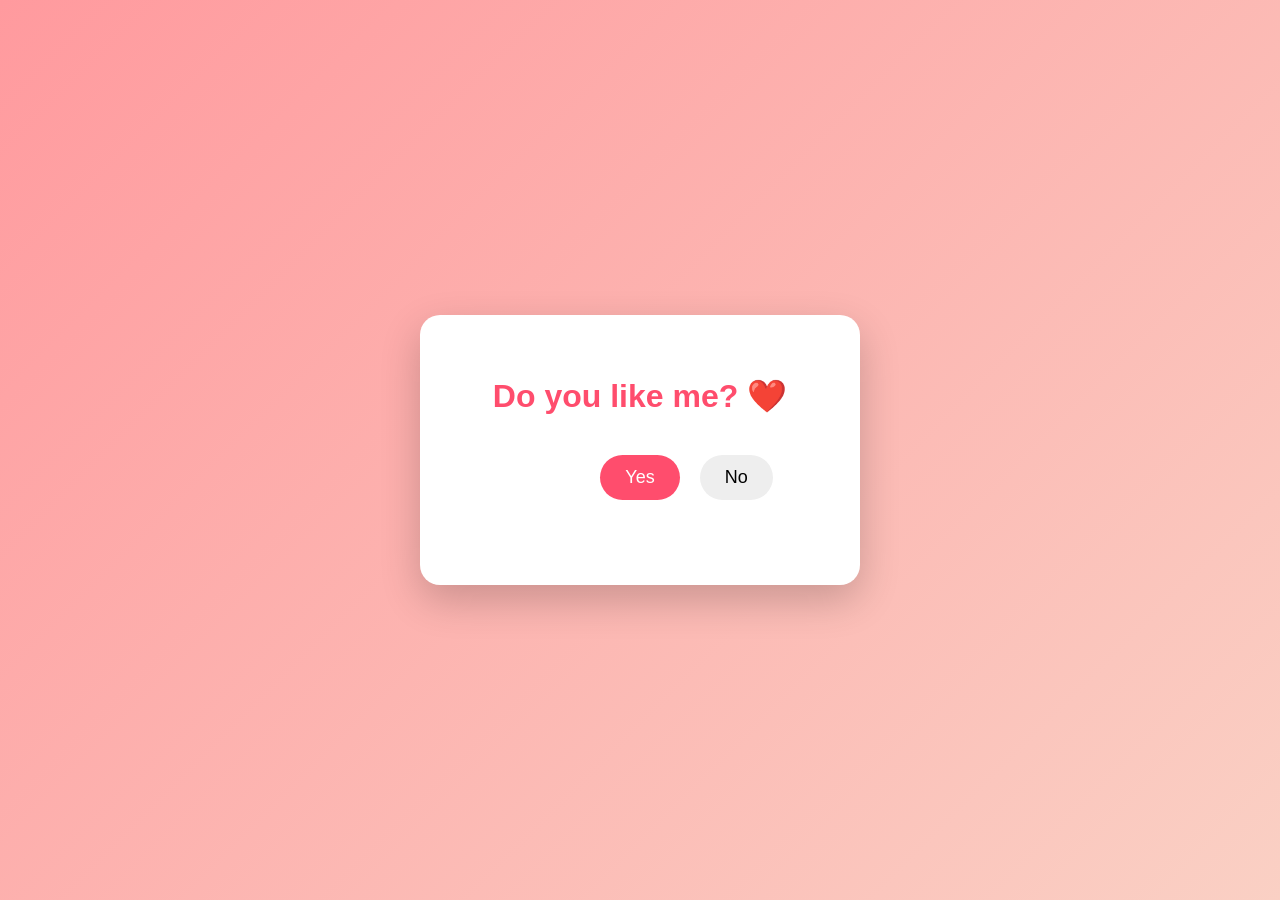
<file: love_art.html>
<!DOCTYPE html>
<html>
<head>
<meta charset="UTF-8">
<title>Just One Question ❤️</title>

<style>

body{
margin:0;
height:100vh;
display:flex;
justify-content:center;
align-items:center;
background:linear-gradient(135deg,#ff9a9e,#fad0c4);
font-family:'Segoe UI',sans-serif;
overflow:hidden;
}

.container{
text-align:center;
background:white;
padding:40px;
border-radius:20px;
box-shadow:0 15px 40px rgba(0,0,0,0.2);
width:360px;
position:relative;
}

h1{
color:#ff4d6d;
margin-bottom:30px;
}

.buttons{
position:relative;
height:100px;
}

button{
padding:12px 25px;
font-size:18px;
border:none;
border-radius:25px;
cursor:pointer;
margin:10px;
transition:0.2s;
}

#yes{
background:#ff4d6d;
color:white;
}

#yes:hover{
transform:scale(1.1);
}

#no{
background:#eee;
position:absolute;
}

.result{
display:none;
margin-top:20px;
}

img{
width:200px;
border-radius:15px;
margin-top:15px;
box-shadow:0 8px 20px rgba(0,0,0,0.25);
}

.heart{
position:fixed;
font-size:24px;
animation:explode 1.2s ease-out forwards;
}

@keyframes explode{
0%{
transform:scale(0.5) translateY(0);
opacity:1;
}
100%{
transform:scale(1.5) translateY(-200px);
opacity:0;
}
}

</style>
</head>

<body>

<div class="container">

<h1>Do you like me? ❤️</h1>

<div class="buttons">
<button id="yes">Yes</button>
<button id="no">No</button>
</div>

<div class="result" id="result">
<h2>I knew it! 💕</h2>
<p>You just made my heart very happy.</p>
<img src="unnamed (1).jpg">
</div>

</div>

<script>

const noBtn=document.getElementById("no");

noBtn.addEventListener("mouseover",()=>{

const x=Math.random()*250;
const y=Math.random()*80;

noBtn.style.left=x+"px";
noBtn.style.top=y+"px";

});

document.getElementById("yes").onclick=function(){

document.getElementById("result").style.display="block";

for(let i=0;i<40;i++){
createHeart();
}

}

function createHeart(){

const heart=document.createElement("div");
heart.classList.add("heart");
heart.innerHTML="❤️";

heart.style.left=Math.random()*100+"vw";
heart.style.top=Math.random()*100+"vh";

document.body.appendChild(heart);

setTimeout(()=>{
heart.remove();
},1200);

}

</script>

</body>
</html>
</file>
